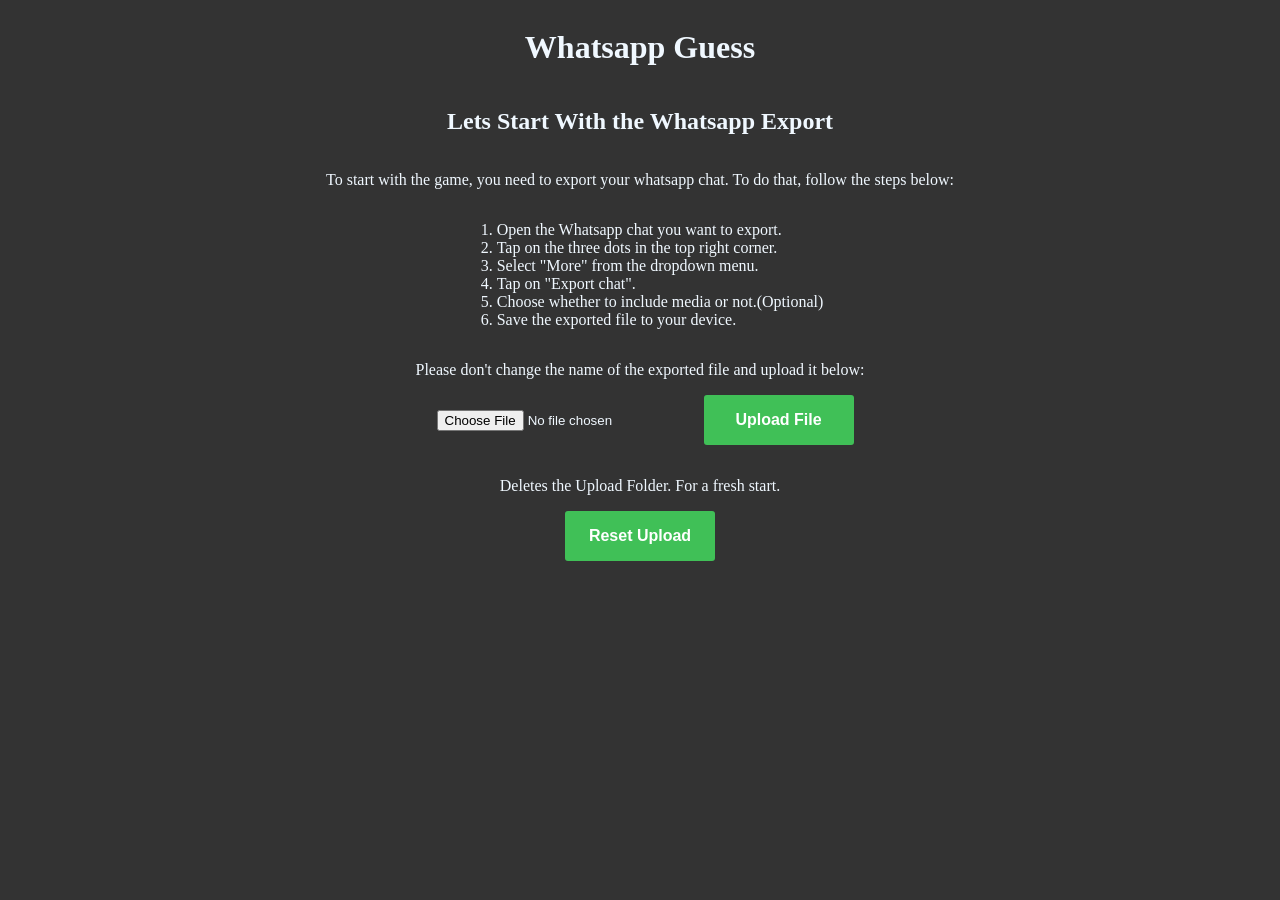
<file: Web/index.html>
<!doctype html>
<html lang="en">
  <head>
    <meta charset="UTF-8" />
    <meta name="viewport" content="width=device-width, initial-scale=1.0" />
    <title>Whatsapp Guess</title>
    <link rel="stylesheet" href="css/style.css" />
  </head>
  <body>
    <h1>Whatsapp Guess</h1>
    <h2>Lets Start With the Whatsapp Export</h2>
    <p>
      To start with the game, you need to export your whatsapp chat. To do that,
      follow the steps below:
    </p>
    <ol>
      <li>Open the Whatsapp chat you want to export.</li>
      <li>Tap on the three dots in the top right corner.</li>
      <li>Select "More" from the dropdown menu.</li>
      <li>Tap on "Export chat".</li>
      <li>Choose whether to include media or not.(Optional)</li>
      <li>Save the exported file to your device.</li>
    </ol>
    <p>
      Please don't change the name of the exported file and upload it below:
    </p>
    <form id="UploadFile">
      <input
        name="file"
        type="file"
        id="FileInput"
        accept=".txt,.zip"
        required
      />
      <button id="UploadButton" type="submit">Upload File</button>
      <p id="UploadStatus"></p>
    </form>
    <p>Deletes the Upload Folder. For a fresh start.</p>
    <button id="ResetButton">Reset Upload</button>
    <p id="ResetStatus"></p>

    <button hidden id="StartButton">Start Game</button>
    <script src="js/script.js"></script>
  </body>
</html>
</file>
<file: Web/css/style.css>
body {
    justify-content: center;
    align-items: center;
    display: grid;
    place-items: center;
    background-color: #333;
    color: aliceblue;
}

input {
    padding: 10px;
    
}


/* From Uiverse.io by satyamchaudharydev */ 
/* this button is inspired from this -- s://www.newline.co/pricing */
button {
  --width: 150px;
  --timing: 2s;
  border: 0;
  width: var(--width);
  padding-block: 1em;
  color: #fff;
  font-weight: bold;
  font-size: 1em;
  background: rgb(64, 192, 87);
  transition: all 0.2s;
  border-radius: 3px;
  cursor: pointer;
}

button:hover {
  background-image: linear-gradient(
    to right,
    rgb(250, 82, 82),
    rgb(250, 82, 82) 16.65%,
    rgb(190, 75, 219) 16.65%,
    rgb(190, 75, 219) 33.3%,
    rgb(76, 110, 245) 33.3%,
    rgb(76, 110, 245) 49.95%,
    rgb(64, 192, 87) 49.95%,
    rgb(64, 192, 87) 66.6%,
    rgb(250, 176, 5) 66.6%,
    rgb(250, 176, 5) 83.25%,
    rgb(253, 126, 20) 83.25%,
    rgb(253, 126, 20) 100%,
    rgb(250, 82, 82) 100%
  );
  animation: var(--timing) linear dance6123 infinite;
  transform: scale(1.1) translateY(-1px);
}

@keyframes dance6123 {
  to {
    background-position: var(--width);
  }
}
</file>
